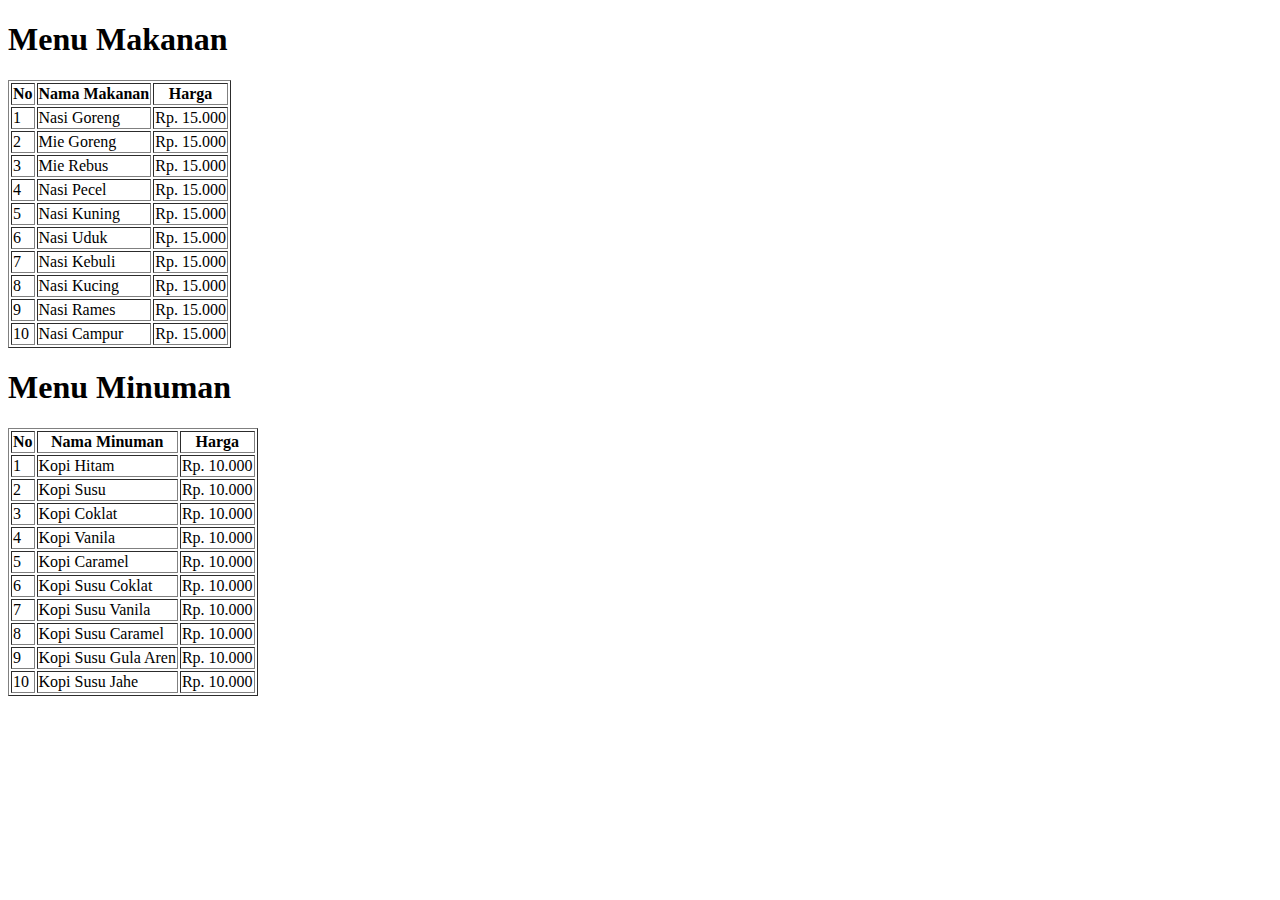
<file: menu.html>
<!DOCTYPE html>
<body lang="en">
<head>
    <meta charset="UTF-8">
    <meta name="viewport" content="width=, initial-scale=1.0">
    <title>Document</title>
</head>
</body>
    <!-- tampilan halaman menu makanan dan minuman Toko Djawa disertai harga dengan menggunakan HTML dan CSS -->
    <!-- tambahkan beberapa contoh makanan dan minuman untuk mengisi tampilan halaman menu -->
    <h1>Menu Makanan</h1>
    <table border="1">
        <tr>
            <th>No</th>
            <th>Nama Makanan</th>
            <th>Harga</th>
        </tr>
        <tr>
            <td>1</td>
            <td>Nasi Goreng</td>
            <td>Rp. 15.000</td>
        </tr>
        <tr>
            <td>2</td>
            <td>Mie Goreng</td>
            <td>Rp. 15.000</td>
        </tr>
        <tr>
            <td>3</td>
            <td>Mie Rebus</td>
            <td>Rp. 15.000</td>
        </tr>
        <tr>
            <td>4</td>
            <td>Nasi Pecel</td>
            <td>Rp. 15.000</td>
        </tr>
        <tr>
            <td>5</td>
            <td>Nasi Kuning</td>
            <td>Rp. 15.000</td>
        </tr>
        <tr>
            <td>6</td>
            <td>Nasi Uduk</td>
            <td>Rp. 15.000</td>
        </tr>
        <tr>
            <td>7</td>
            <td>Nasi Kebuli</td>
            <td>Rp. 15.000</td>
        </tr>
        <tr>
            <td>8</td>
            <td>Nasi Kucing</td>
            <td>Rp. 15.000</td>
        </tr>
        <tr>
            <td>9</td>
            <td>Nasi Rames</td>
            <td>Rp. 15.000</td>
        </tr>
        <tr>
            <td>10</td>
            <td>Nasi Campur</td>
            <td>Rp. 15.000</td>
        </tr>
    </table>
    <h1>Menu Minuman</h1>
    <table border="1">
        <tr>
            <th>No</th>
            <th>Nama Minuman</th>
            <th>Harga</th>
        </tr>
        <tr>
            <td>1</td>
            <td>Kopi Hitam</td>
            <td>Rp. 10.000</td>
        </tr>
        <tr>
            <td>2</td>
            <td>Kopi Susu</td>
            <td>Rp. 10.000</td>
        </tr>
        <tr>
            <td>3</td>
            <td>Kopi Coklat</td>
            <td>Rp. 10.000</td>
        </tr>
        <tr>
            <td>4</td>
            <td>Kopi Vanila</td>
            <td>Rp. 10.000</td>
        </tr>
        <tr>
            <td>5</td>
            <td>Kopi Caramel</td>
            <td>Rp. 10.000</td>
        </tr>
        <tr>
            <td>6</td>
            <td>Kopi Susu Coklat</td>
            <td>Rp. 10.000</td>
        </tr>
        <tr>
            <td>7</td>
            <td>Kopi Susu Vanila</td>
            <td>Rp. 10.000</td>
        </tr>
        <tr>
            <td>8</td>
            <td>Kopi Susu Caramel</td>
            <td>Rp. 10.000</td>
        </tr>
        <tr>
            <td>9</td>
            <td>Kopi Susu Gula Aren</td>
            <td>Rp. 10.000</td>
        </tr>
        <tr>
            <td>10</td>
            <td>Kopi Susu Jahe</td>
            <td>Rp. 10.000</td>
        </tr>
    </table>
</body>
</html>
</file>
